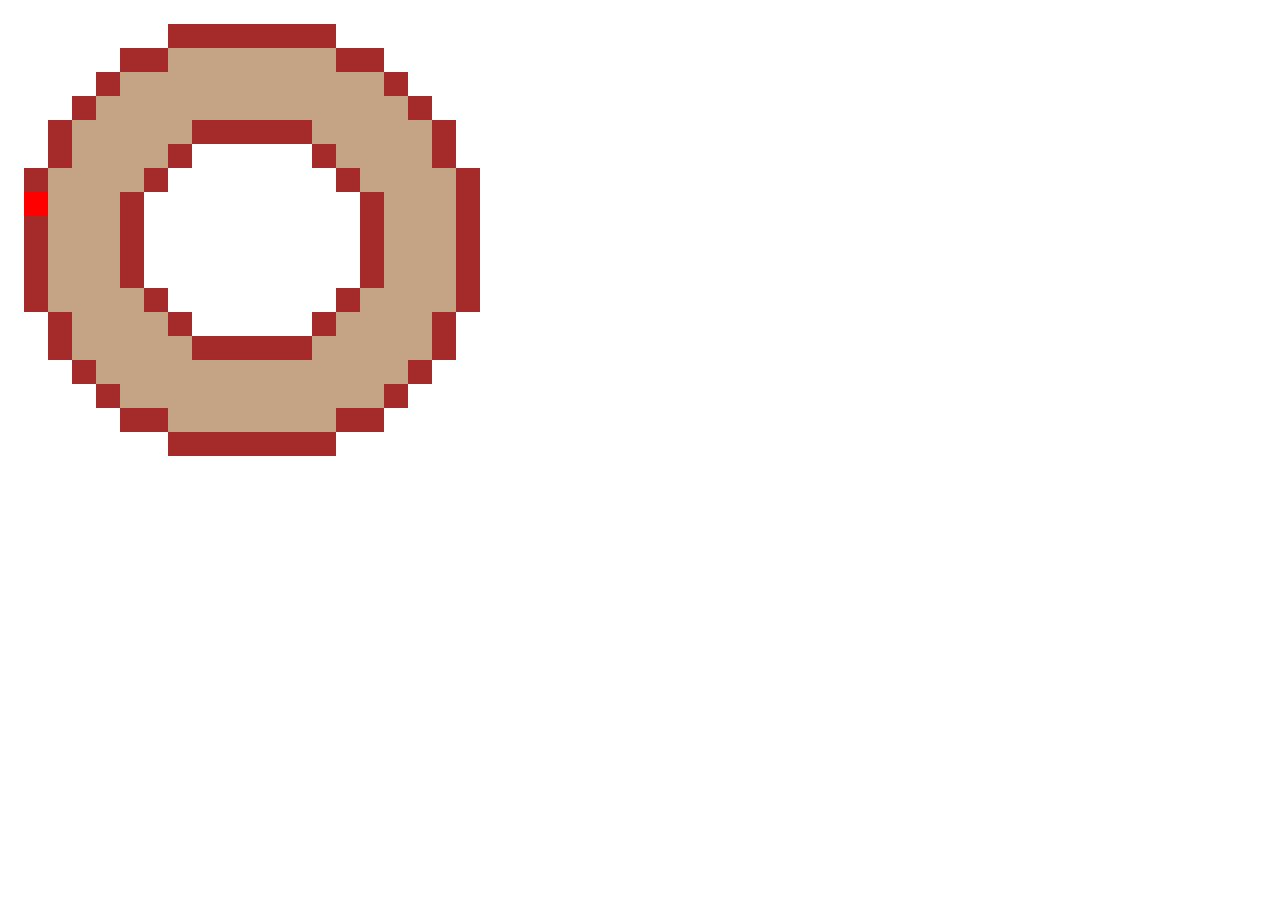
<file: cookie1.html>
<!DOCTYPE html>
<html lang="en">
<head>
    <title>Cookie 1</title>
    <link rel="stylesheet" href="style.css">
    <script src="https://aframe.io/releases/1.7.0/aframe.min.js"></script>
    <script src="cookie1.js"></script>
    <script src="script.js"></script>
</head>
<body>
  <div class="pixel-grid">
    <button style="background-color: white;"></button><button style="background-color: white;"></button><button style="background-color: white;"></button><button style="background-color: white;"></button><button style="background-color: white;"></button><button style="background-color: white;"></button><button style="background-color: white;"></button><button style="background-color: white;"></button><button style="background-color: white;"></button><button style="background-color: white;"></button><button style="background-color: white;"></button><button style="background-color: white;"></button><button style="background-color: white;"></button><button style="background-color: white;"></button><button style="background-color: white;"></button><button style="background-color: white;"></button><button style="background-color: white;"></button><button style="background-color: white;"></button><button style="background-color: white;" ></button><button style="background-color: white;"></button><button style="background-color: white;"></button>
    <button style="background-color: white;"></button><button style="background-color: white;"></button><button style="background-color: white;"></button><button style="background-color: white;"></button><button style="background-color: white;"></button><button style="background-color: white;"></button><button style="background-color: white;"></button><button style="background-color: brown;"></button><button style="background-color: brown;"></button><button style="background-color: brown;"></button><button style="background-color: brown;"></button><button style="background-color: brown;"></button><button style="background-color: brown;"></button><button style="background-color: brown;"></button><button style="background-color: white;"></button><button style="background-color: white;"></button><button style="background-color: white;"></button><button style="background-color: white;"></button><button style="background-color: white;"></button><button style="background-color: white;"></button><button style="background-color: white;"></button>
    <button style="background-color: white;"></button><button style="background-color: white;"></button><button style="background-color: white;"></button><button style="background-color: white;"></button><button style="background-color: white;"></button><button style="background-color: brown;"></button><button style="background-color: brown;"></button><button  style="background-color: #C4A484;"></button><button  style="background-color: #C4A484;"></button><button  style="background-color: #C4A484;"></button><button  style="background-color: #C4A484;"></button><button   style="background-color: #C4A484;"></button><button  style="background-color: #C4A484;"></button><button  style="background-color: #C4A484;"></button><button style="background-color: brown;"></button><button style="background-color: brown;"></button><button style="background-color: white;"></button><button style="background-color: white;"></button><button style="background-color: white;"></button><button style="background-color: white;"></button><button style="background-color: white;"></button>
    <button style="background-color: white;"></button><button style="background-color: white;"></button><button style="background-color: white;"></button><button style="background-color: white;"></button><button style="background-color: brown;"></button><button  style="background-color: #C4A484;"></button><button  style="background-color: #C4A484;"></button><button  style="background-color: #C4A484;"></button><button  style="background-color: #C4A484;"></button><button  style="background-color: #C4A484;"></button><button  style="background-color: #C4A484;"></button><button style="background-color: #C4A484;"></button><button  style="background-color: #C4A484;"></button><button  style="background-color: #C4A484;"></button><button  style="background-color: #C4A484;"></button><button style="background-color: #C4A484;"></button><button  style="background-color: brown;"></button><button style="background-color: white;"></button><button style="background-color: white;"></button><button style="background-color: white;"></button><button style="background-color: white;"></button>
    <button style="background-color: white;"></button><button style="background-color: white;"></button><button style="background-color: white;"></button><button style="background-color: brown;"></button><button  style="background-color: #C4A484;"></button><button  style="background-color: #C4A484;"></button><button  style="background-color: #C4A484;"></button><button  style="background-color: #C4A484;"></button><button  style="background-color: #C4A484;"></button><button  style="background-color: #C4A484;"></button><button  style="background-color: #C4A484;"></button><button  style="background-color: #C4A484;"></button><button  style="background-color: #C4A484;"></button><button  style="background-color: #C4A484;"></button><button  style="background-color: #C4A484;"></button><button  style="background-color: #C4A484;"></button><button  style="background-color: #C4A484;"></button><button style="background-color: brown;"></button><button style="background-color: white;"></button><button style="background-color: white;"></button><button style="background-color: white;"></button>
    <button style="background-color: white;"></button><button style="background-color: white;"></button><button style="background-color: brown;"></button><button  style="background-color: #C4A484;"></button><button  style="background-color: #C4A484;"></button><button  style="background-color: #C4A484;"></button><button  style="background-color: #C4A484;"></button><button  style="background-color: #C4A484;"></button><button style="background-color: brown;"></button><button style="background-color: brown;"></button><button style="background-color: brown;"></button><button style="background-color: brown;"></button><button style="background-color: brown;"></button><button  style="background-color: #C4A484;"></button><button  style="background-color: #C4A484;"></button><button  style="background-color: #C4A484;"></button><button style="background-color: #C4A484;"></button><button  style="background-color: #C4A484;"></button><button style="background-color: brown;"></button><button style="background-color: white;"></button><button style="background-color: white;"></button>
    <button style="background-color: white;"></button><button style="background-color: white;"></button><button style="background-color: brown;"></button><button  style="background-color: #C4A484;"></button><button  style="background-color: #C4A484;"></button><button  style="background-color: #C4A484;"></button><button  style="background-color: #C4A484;"></button><button style="background-color: brown;"></button><button style="background-color: white;"></button><button style="background-color: white;"></button><button style="background-color: white;"></button><button style="background-color: white;"></button><button style="background-color: white;"></button><button style="background-color: brown;"></button><button  style="background-color: #C4A484;"></button><button  style="background-color: #C4A484;"></button><button  style="background-color: #C4A484;"></button><button  style="background-color: #C4A484;"></button><button style="background-color: brown;"></button><button style="background-color: white;"></button><button style="background-color: white;"></button>
    <button style="background-color: white;"></button><button class="wrong"></button><button class="target"style="background-color:#C4A484;"></button><button  style="background-color: #C4A484;"></button><button  style="background-color: #C4A484;"></button><button  style="background-color: #C4A484;"></button><button  style="background-color: brown;"></button><button style="background-color: white;"></button><button style="background-color: white;"></button><button style="background-color: white;"><button style="background-color: white;"></button><button style="background-color: white;"></button><button style="background-color: white;"></button><button style="background-color: white;"></button><button style="background-color: brown;"></button><button  style="background-color: #C4A484;"></button><button  style="background-color: #C4A484;"><button  style="background-color: #C4A484;"></button><button  style="background-color: #C4A484;"></button><button style="background-color: brown;"></button><button style="background-color: white;"></button>
    <button style="background-color: white;"></button><button id = "cookieOut" style="background-color: red;"></button><button  style="background-color: #C4A484;"></button><button  style="background-color: #C4A484;"></button><button  style="background-color: #C4A484;"></button><button style="background-color: brown;"></button><button style="background-color: white;"></button><button style="background-color: white;"></button><button style="background-color: white;"></button><button style="background-color: white;"></button><button style="background-color: white;"></button><button style="background-color: white;"></button><button style="background-color: white;"></button><button style="background-color: white;"></button><button style="background-color: white;"></button><button style="background-color: brown;"></button><button  style="background-color: #C4A484;"></button><button  style="background-color: #C4A484;"></button><button  style="background-color: #C4A484;"></button><button  style="background-color: brown;"></button><button style="background-color: white;"></button>
    <button style="background-color: white;"></button><button style="background-color: brown;"></button><button  style="background-color: #C4A484;"></button><button  style="background-color: #C4A484;"></button><button  style="background-color: #C4A484;"></button><button style="background-color: brown;"></button><button style="background-color: white;"></button><button style="background-color: white;"></button><button style="background-color: white;"></button><button style="background-color: white;"></button><button style="background-color: white;"></button><button style="background-color: white;"></button><button style="background-color: white;"></button><button style="background-color: white;"></button><button style="background-color: white;"></button><button style="background-color: brown;"></button><button  style="background-color: #C4A484;"></button><button  style="background-color: #C4A484;"></button><button  style="background-color: #C4A484;"></button><button  style="background-color: brown;"></button><button style="background-color: white;"></button>
    <button style="background-color: white;"></button><button style="background-color: brown;"></button><button  style="background-color: #C4A484;"></button><button  style="background-color: #C4A484;"></button><button  style="background-color: #C4A484;"></button><button style="background-color: brown;"></button><button style="background-color: white;"></button><button style="background-color: white;"></button><button style="background-color: white;"></button><button style="background-color: white;"></button><button style="background-color: white;"></button><button style="background-color: white;"></button><button style="background-color: white;"></button><button style="background-color: white;"></button><button style="background-color: white;"></button><button style="background-color: brown;"></button><button  style="background-color: #C4A484;"></button><button  style="background-color: #C4A484;"></button><button  style="background-color: #C4A484;"></button><button  style="background-color: brown;"></button><button style="background-color: white;"></button>
    <button style="background-color: white;"></button><button style="background-color: brown;"></button><button style="background-color: #C4A484;"></button><button  style="background-color: #C4A484;"></button><button  style="background-color: #C4A484;"></button><button style="background-color: brown;"></button><button style="background-color: white;"></button><button style="background-color: white;"></button><button style="background-color: white;"></button><button style="background-color: white;"></button><button style="background-color: white;"></button><button style="background-color: white;"></button><button style="background-color: white;"></button><button style="background-color: white;"></button><button style="background-color: white;"></button><button style="background-color: brown;"></button><button  style="background-color: #C4A484;"></button><button  style="background-color: #C4A484;"></button><button  style="background-color: #C4A484;"></button><button style="background-color: brown;"></button><button style="background-color: white;"></button>
    <button style="background-color: white;"></button><button style="background-color: brown;"></button><button style="background-color: #C4A484;"></button><button  style="background-color: #C4A484;"></button><button  style="background-color: #C4A484;"></button><button  style="background-color: #C4A484;"></button><button style="background-color: brown;"></button><button style="background-color: white;"></button><button style="background-color: white;"></button><button style="background-color: white;"></button><button style="background-color: white;"></button><button style="background-color: white;"></button><button style="background-color: white;"></button><button style="background-color: white;"></button><button style="background-color: brown;"></button><button  style="background-color: #C4A484;"></button><button  style="background-color: #C4A484;"></button><button  style="background-color: #C4A484;"></button><button style="background-color: #C4A484;"></button><button style="background-color: brown;"></button><button style="background-color: white;"></button>
    <button style="background-color: white;"></button><button style="background-color: white;"></button><button style="background-color: brown;"></button><button  style="background-color: #C4A484;"></button><button  style="background-color: #C4A484;"></button><button style="background-color: #C4A484;"></button><button style="background-color: #C4A484;"></button><button style="background-color: brown;"></button><button style="background-color: white;"></button><button style="background-color: white;"></button><button style="background-color: white;"></button><button style="background-color: white;"></button><button style="background-color: white;"></button><button style="background-color: brown;"></button><button  style="background-color: #C4A484;"></button><button  style="background-color: #C4A484;"></button><button style="background-color: #C4A484;"></button><button  style="background-color: #C4A484;"></button><button style="background-color: brown;"></button><button style="background-color: white;"></button><button style="background-color: white;"></button>
    <button style="background-color: white;"></button><button style="background-color: white;"></button><button style="background-color: brown;"></button><button  style="background-color: #C4A484;"></button><button  style="background-color: #C4A484;"></button><button  style="background-color: #C4A484;"></button><button  style="background-color: #C4A484;"></button><button style="background-color: #C4A484;"></button><button style="background-color: brown;"></button><button style="background-color: brown;"></button><button style="background-color: brown;"></button><button style="background-color: brown;"></button><button style="background-color: brown;"></button><button  style="background-color: #C4A484;"></button><button  style="background-color: #C4A484;"></button><button  style="background-color: #C4A484;"></button><button  style="background-color: #C4A484;"></button><button style="background-color: #C4A484;"></button><button style="background-color: brown;"></button><button style="background-color: white;"></button><button style="background-color: white;"></button>
    <button style="background-color: white;"></button><button style="background-color: white;"></button><button style="background-color: white;"></button><button style="background-color: brown;"></button><button  style="background-color: #C4A484;"></button><button   style="background-color: #C4A484;"></button><button style="background-color: #C4A484;"></button><button  style="background-color: #C4A484;"></button><button  style="background-color: #C4A484;"></button><button  style="background-color: #C4A484;"></button><button  style="background-color: #C4A484;"></button><button  style="background-color: #C4A484;"></button><button  style="background-color: #C4A484;"></button><button  style="background-color: #C4A484;"></button><button  style="background-color: #C4A484;"></button><button style="background-color: #C4A484;"></button><button style="background-color: #C4A484;"></button><button style="background-color: brown;"></button><button style="background-color: white;"></button><button style="background-color: white;"></button><button style="background-color: white;"></button>
    <button style="background-color: white;"></button><button style="background-color: white;"></button><button style="background-color: white;"></button><button style="background-color: white;"></button><button style="background-color: brown;"></button><button  style="background-color: #C4A484;"></button><button  style="background-color: #C4A484;"></button><button  style="background-color: #C4A484;"></button><button  style="background-color: #C4A484;"></button><button  style="background-color: #C4A484;"></button><button  style="background-color: #C4A484;"></button><button style="background-color: #C4A484;"></button><button  style="background-color: #C4A484;"></button><button  style="background-color: #C4A484;"></button><button  style="background-color: #C4A484;"></button><button  style="background-color: #C4A484;"></button><button  style="background-color: brown;"></button><button style="background-color: white;"></button><button style="background-color: white;"></button><button style="background-color: white;"></button><button style="background-color: white;"></button>
    <button style="background-color: white;"></button><button style="background-color: white;"></button><button style="background-color: white;"></button><button style="background-color: white;"></button><button style="background-color: white;"></button><button style="background-color: brown;"></button><button style="background-color: brown;"></button><button  style="background-color: #C4A484;"></button><button  style="background-color: #C4A484;"></button><button  style="background-color: #C4A484;"></button><button  style="background-color: #C4A484;"></button><button style="background-color: #C4A484;"></button><button  style="background-color: #C4A484;"></button><button style="background-color: #C4A484;"></button><button style="background-color: brown;"></button><button style="background-color: brown;"></button><button style="background-color: white;"></button><button style="background-color: white;"></button><button style="background-color: white;"></button><button style="background-color: white;"></button><button style="background-color: white;"></button>
    <button style="background-color: white;"></button><button style="background-color: white;"></button><button style="background-color: white;"></button><button style="background-color: white;"></button><button style="background-color: white;"></button><button style="background-color: white;"></button><button style="background-color: white;"></button><button style="background-color: brown;"></button><button style="background-color: brown;"></button><button style="background-color: brown;"></button><button style="background-color: brown;"></button><button style="background-color: brown;"></button><button style="background-color: brown;"></button><button style="background-color: brown;"></button><button style="background-color: white;"></button><button style="background-color: white;"></button><button style="background-color: white;"></button><button style="background-color: white;"></button><button style="background-color: white;"></button><button style="background-color: white;"></button><button style="background-color: white;"></button>
    <button style="background-color: white;"></button><button style="background-color: white;"></button><button style="background-color: white;"></button><button style="background-color: white;"></button><button style="background-color: white;"></button><button style="background-color: white;"></button><button style="background-color: white;"></button><button style="background-color: white;"></button><button style="background-color: white;"></button><button style="background-color: white;"></button><button style="background-color: white;"></button><button style="background-color: white;"></button><button style="background-color: white;"></button><button style="background-color: white;"></button><button style="background-color: white;"></button><button style="background-color: white;"></button><button style="background-color: white;"></button><button style="background-color: white;"></button><button style="background-color: white;" ></button><button style="background-color: white;"></button><button style="background-color: white;"></button>
  </div>

  <a-scene>
    <a-box  id="cookieOut"></a-box>
    <a-camera position="0 1.6 0"> <a-cursor raycaster="objects: .clickable"></a-cursor> </a-camera>
    <a-text id="time" value="Time: 0" position="0 1.6 -2" color="black" font="https://cdn.aframe.io/fonts/Monoid.fnt"></a-text>
    <a-text id="count" position="0 1.3 -2" color="black"></a-text>
    <a-text id="gameover" value="" position="-2.4 1.25 -5" color="red" scale="5 5 5" font="https://cdn.aframe.io/fonts/Monoid.fnt"></a-text>
  </a-scene>
 
  


</body>
</html>
</file>
<file: style.css>
:root {
  --pixel-size: 24px;
  --columns: 21;     
}

* {
  margin: 0;
  padding: 0;
  box-sizing: border-box;
}

.pixel-grid {
  display: grid;
  grid-template-columns: repeat(var(--columns), var(--pixel-size));
  gap: 0;
}

.pixel-grid button {
  width: var(--pixel-size);
  height: var(--pixel-size);
  border: 0;
  padding: 0;
  background: black;
  cursor: pointer;
}

button.wrong {
  background-color: brown;
}
</file>
